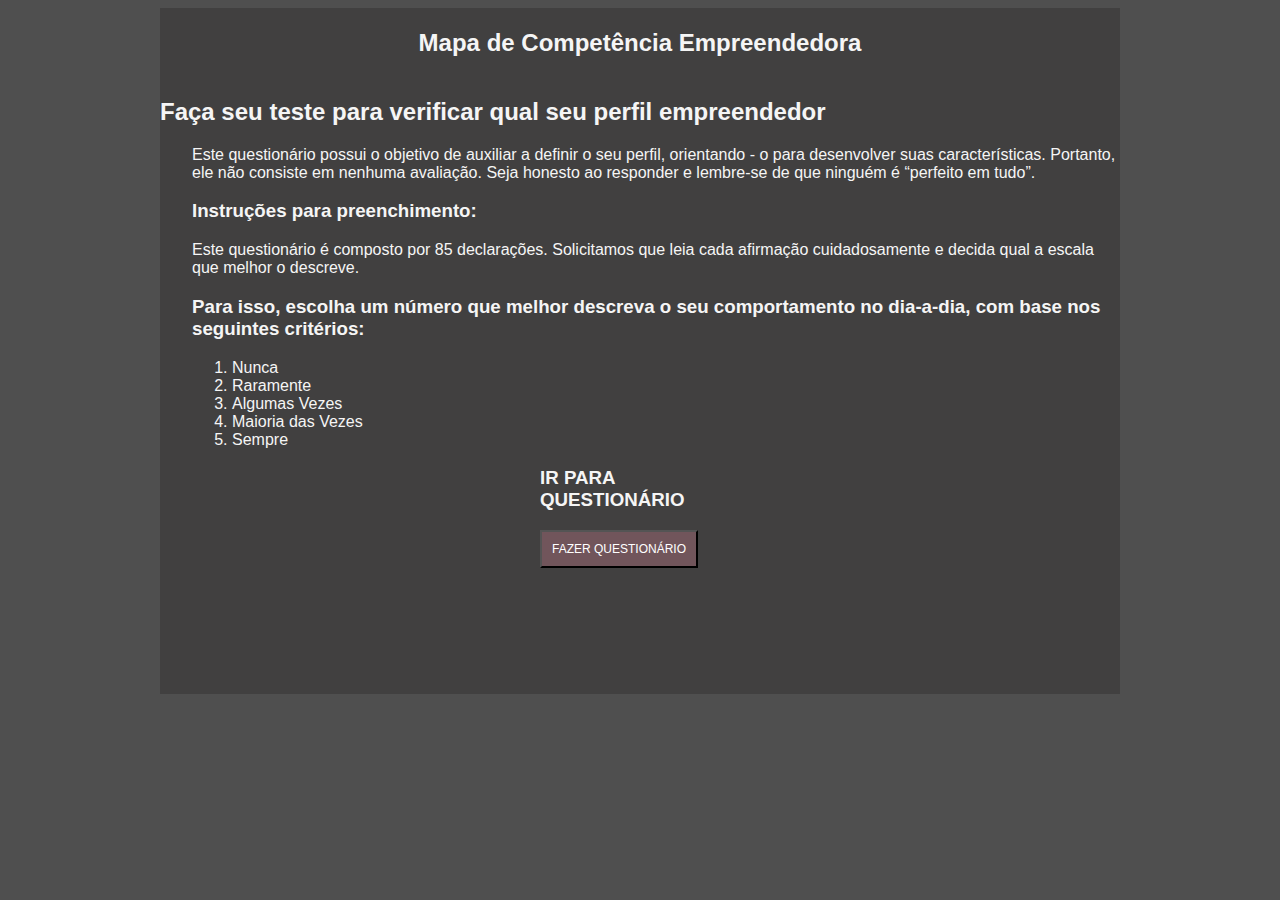
<file: index.html>
<!DOCTYPE html>
<html lang="en">
<head>
  <meta charset="UTF-8">
  <meta http-equiv="X-UA-Compatible" content="IE=edge">
  <meta name="viewport" content="width=device-width, initial-scale=1.0">
  <link rel="stylesheet" href="css/indexStyle.css">
  <title>Mapa de Competência Empreendedora</title>
</head>
<body>

  <section class="informacoes">
  
    <div class="titulo-container">
      <h2>Mapa de Competência Empreendedora</h2>
    </div>
  
  
    <div calss="informacoes-container">

        <div class="informacoesTitulo">
          <h2>Faça seu teste para verificar qual seu perfil empreendedor</h2>
        </div>

        <div class="Apresentacao">
          <p>	Este questionário possui o objetivo de auxiliar a definir o seu perfil, orientando - o para desenvolver suas características. Portanto, ele não consiste em nenhuma avaliação. Seja honesto ao responder e lembre-se de que ninguém é “perfeito em tudo”. </p>
        
        
        <div class="procedimento">
            <h3>Instruções para preenchimento:</h3>  
        </div>
        <div class="procedimentoInfo">
                <p> Este questionário é composto por 85 declarações. Solicitamos que leia cada afirmação cuidadosamente e decida qual a escala que melhor o descreve.</p>
        </div>
        
        <div class="especificacao">
                <h3>Para isso, escolha um número que melhor descreva o seu comportamento no dia-a-dia, com base nos seguintes critérios: </h3>   
        </div>

        <div class="especificacaoItens">
            <ol>
            <li>Nunca</li>
            <li>Raramente</li>
            <li>Algumas Vezes</li>
            <li>Maioria das Vezes</li>
            <li>Sempre</li>
            </ol> 
        </div>
      </div>
    </div>
  
<section class="formulario">
  
<form action="quetionario.php" method="get">
  <div class="formulario-container">
    <div class="botao">
        <h3>
          <label for="questionario" id="questionarioTitulo"> IR PARA QUESTIONÁRIO</label>
        </h3>
        <button type="submit" id="questionario">Fazer Questionário</button>
      </div calss="">
  </div>
</form>

</section>

</section> 

</body>
</html>
</file>
<file: css/indexStyle.css>
body{
  background-color: #4F4F4F;
  color: whitesmoke;
  font-family: 'Franklin Gothic Medium', 'Arial Narrow', Arial, sans-serif;
}



.informacoes{
  background-color: #414040;
  display: block;
  max-width: 960px;
  margin: 0 auto;
  padding-bottom: 10%;
}

.titulo{
  display: block;
}
.titulo-container {
  max-width: 960px;
  margin: 0 auto;
  background-color: #414040;
  padding: 1px;
  text-align: center;
}
.Apresentacao{
  display: block;
  max-width: 960px;
  margin-left: 2em;
}
.aviso {
  margin: 0 auto;
}
.Atencao{
  
  margin: 0 auto;
  width: 250px;
}
.Atencao p{
  margin: 0 auto;
  width: 250px;
  text-align: center;
}
.formulario{
  display: block;
  max-width: 960px;
}
.formulario-container{
  width: 200px;
  margin: 0 auto;
}
#questionario{
display: block;
padding: 10px;
background-color: rgb(113, 85, 91);
color: #FFF;
font-size: 12px;
text-transform: uppercase;
text-align: center;
cursor: pointer;
}
</file>
